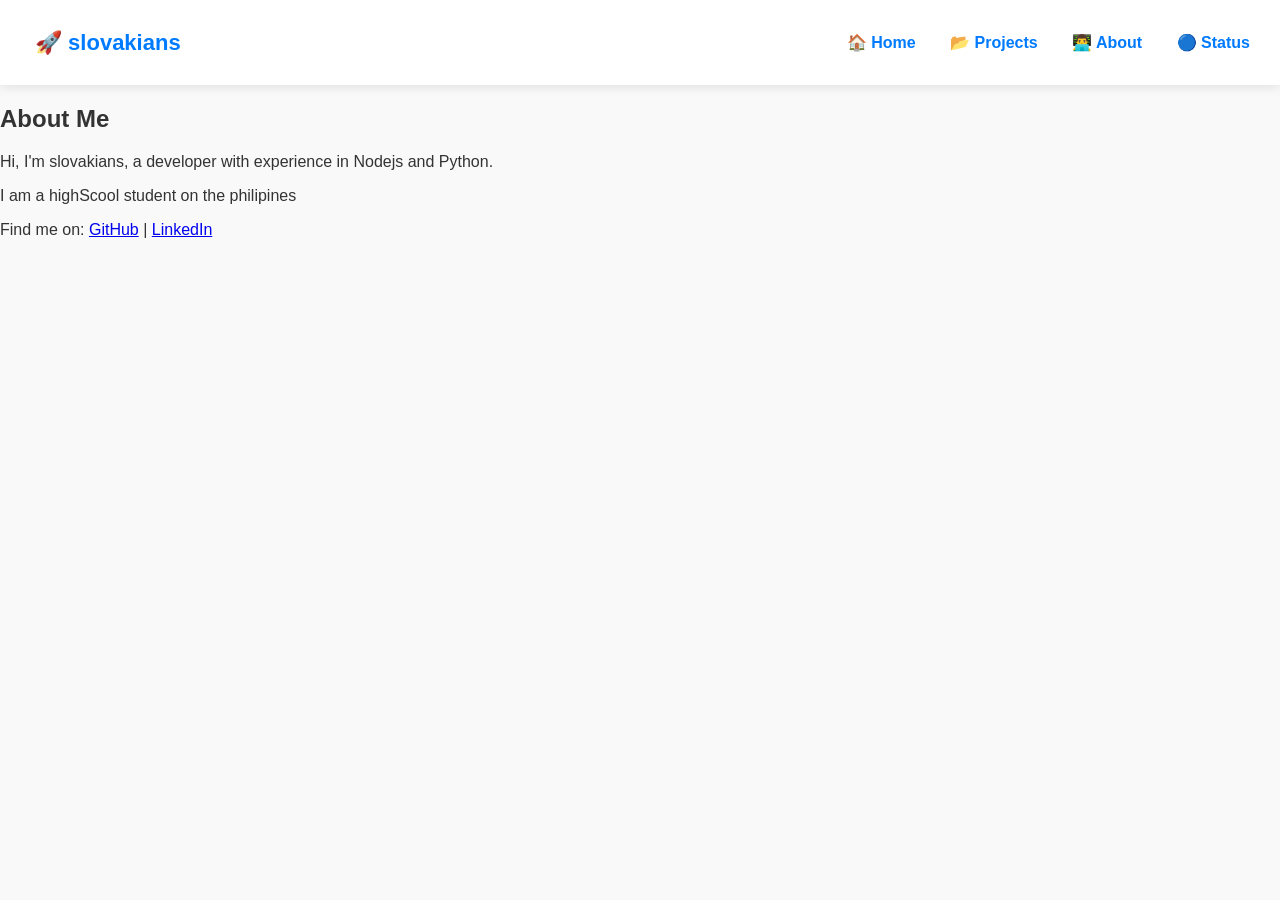
<file: about.html>
<!DOCTYPE html>
<html lang="en">
<head>
    <meta charset="UTF-8">
    <meta name="viewport" content="width=device-width, initial-scale=1.0">
    <title>About Me - My Portfolio</title>
    <link rel="stylesheet" href="style.css">
</head>
<body>

<header>
    <h1>🚀 slovakians</h1>
    <nav>
        <ul>
            <li><a href="index.html">🏠 Home</a></li>
            <li><a href="projects.html">📂 Projects</a></li>
            <li><a href="about.html">👨‍💻 About</a></li>
            <li><a href="status.html">🔵 Status</a></li>
        </ul>
    </nav>
</header>

<section class="container">
    <h2>About Me</h2>
    <p>Hi, I'm slovakians, a developer with experience in Nodejs and Python.</p>
    <p>I am a highScool student on the philipines</p>
    <p>Find me on: 
        <a href="https://github.com/slovakians" target="_blank">GitHub</a> | 
        <a href="https://linkedin.com/in/yourlinkedin" target="_blank">LinkedIn</a>
    </p>
</section>

</body>
</html>
</file>
<file: style.css>
/* 🎨 General Styles */
body {
    font-family: 'Poppins', sans-serif;
    background-color: #f9f9f9;
    color: #333;
    margin: 0;
    padding: 0;
    transition: background-color 0.3s ease-in-out, color 0.3s ease-in-out;
}

/* 🏠 Header */
header {
    background: white;
    padding: 15px;
    display: flex;
    justify-content: space-between;
    align-items: center;
    box-shadow: 0px 2px 10px rgba(0, 0, 0, 0.1);
    position: sticky;
    top: 0;
    z-index: 1000;
    transition: all 0.3s ease-in-out;
}

header h1 {
    font-size: 22px;
    color: #007BFF;
    margin-left: 20px;
    transition: transform 0.3s;
}

header h1:hover {
    transform: scale(1.05);
}

nav ul {
    list-style: none;
    padding: 0;
    margin: 0;
}

nav ul li {
    display: inline;
    margin: 0 15px;
}

nav ul li a {
    text-decoration: none;
    color: #007BFF;
    font-weight: bold;
    transition: 0.3s;
}

nav ul li a:hover {
    color: #ffea00;
    transform: scale(1.1);
}

/* 🔥 Hero Section */
.hero {
    text-align: center;
    padding: 80px 20px;
    background: linear-gradient(135deg, #007BFF, #00D4FF);
    color: white;
    animation: fadeIn 1.2s ease-in-out;
}

.hero h2 {
    font-size: 36px;
    font-weight: bold;
}

.hero p {
    font-size: 18px;
    opacity: 0.9;
}

/* ✨ Buttons */
.btn {
    display: inline-block;
    margin-top: 15px;
    padding: 12px 18px;
    background: #ffea00;
    color: black;
    font-weight: bold;
    text-decoration: none;
    border-radius: 5px;
    transition: 0.3s ease-in-out;
}

.btn:hover {
    background: white;
    color: #007BFF;
    transform: scale(1.05);
    box-shadow: 0px 0px 15px rgba(255, 234, 0, 0.8);
}

/* 🎭 Status Section - Reduced Height */
.status-container {
    display: flex;
    justify-content: center;
    align-items: center;
    min-height: 70vh; /* Reduced from 100vh */
    width: 100%;
    padding: 20px;
    background: linear-gradient(135deg, #007BFF, #00D4FF);
}

/* 🎭 Discord Profile */
.discord-profile {
    width: 350px; /* Kept original width */
    background: rgba(255, 255, 255, 0.1);
    border-radius: 12px;
    text-align: center;
    overflow: hidden;
    backdrop-filter: blur(10px);
    box-shadow: 0 4px 12px rgba(0, 0, 0, 0.2);
    transition: transform 0.3s ease-in-out;
}

.discord-profile:hover {
    transform: scale(1.05);
}

/* 🔵 Profile Picture - Adjusted */
.profile-pfp {
    width: 85px;  /* Just slightly smaller */
    height: 85px;
    border-radius: 50%;
    border: 5px solid white;
    margin-top: -45px; /* Adjusted so it doesn’t look too big */
}

/* 🟢 Status Indicator */
.status-indicator {
    width: 10px;  /* Slightly smaller */
    height: 10px;
    border-radius: 50%;
    margin-right: 5px;
    animation: pulse 1.5s infinite alternate;
}

/* 🟢 Status Colors (BRO THIS WAS NEVER REMOVED) */
.online { background: #3BA55C; }
.offline { background: #747F8D; }
.idle { background: #FAA61A; }
.dnd { background: #ED4245; }

/* 📱 Mobile Optimization */
@media (max-width: 768px) {
    .status-container {
        min-height: 60vh; /* Slightly smaller on mobile */
    }

    .profile-pfp {
        width: 75px;
        height: 75px;
        margin-top: -40px;
    }

    .status-indicator {
        width: 8px;
        height: 8px;
    }
}


/* 🖥️ Projects Section */
.projects-container {
    width: 85%;
    margin: auto;
    text-align: center;
    padding: 60px 0;
}

.projects-container h2 {
    font-size: 30px;
    color: #007BFF;
    margin-bottom: 20px;
    font-weight: bold;
}

/* 🛠 Projects Grid */
.projects-grid {
    display: grid;
    grid-template-columns: repeat(auto-fit, minmax(300px, 1fr));
    gap: 25px;
    justify-content: center;
}

/* 📌 Glassmorphism Project Cards */
.project-card {
    background: rgba(255, 255, 255, 0.1);
    border-radius: 12px;
    overflow: hidden;
    box-shadow: 0 4px 12px rgba(0, 0, 0, 0.15);
    transition: transform 0.3s ease-in-out, box-shadow 0.3s;
    backdrop-filter: blur(10px);
}

.project-card:hover {
    transform: translateY(-8px);
    box-shadow: 0 6px 16px rgba(0, 0, 0, 0.25);
}

/* 🖼 Project Image */
.project-card img {
    width: 100%;
    height: 180px;
    object-fit: cover;
    transition: transform 0.3s ease-in-out;
}

.project-card:hover img {
    transform: scale(1.05);
}

/* 🎭 Project Button */
.project-btn {
    display: inline-block;
    margin-top: 10px;
    padding: 10px 15px;
    background: #007BFF;
    color: white;
    font-size: 14px;
    text-decoration: none;
    border-radius: 5px;
    transition: 0.3s;
}

.project-btn:hover {
    background: #ffea00;
    color: black;
    transform: scale(1.05);
}

/* 🌙 Dark Mode Toggle */
.dark-mode {
    background-color: #0d1117;
    color: #c9d1d9;
}

.dark-mode .project-card {
    background: rgba(255, 255, 255, 0.1);
    box-shadow: 0 4px 12px rgba(255, 255, 255, 0.1);
}

.dark-mode .profile-name,
.dark-mode .project-info h3 {
    color: #c9d1d9;
}

.dark-mode .nav ul li a {
    color: #58a6ff;
}

/* 📱 Responsive Design */
@media (max-width: 768px) {
    header {
        flex-direction: column;
        text-align: center;
    }

    .projects-grid {
        grid-template-columns: 1fr;
    }

    .discord-profile {
        width: 90%;
    }
}

/* 🔥 Animations */
@keyframes fadeIn {
    from { opacity: 0; transform: translateY(-20px); }
    to { opacity: 1; transform: translateY(0); }
}

@keyframes pulse {
    0% { box-shadow: 0 0 5px rgba(59, 165, 92, 0.5); }
    100% { box-shadow: 0 0 15px rgba(59, 165, 92, 0.9); }
}
</file>
